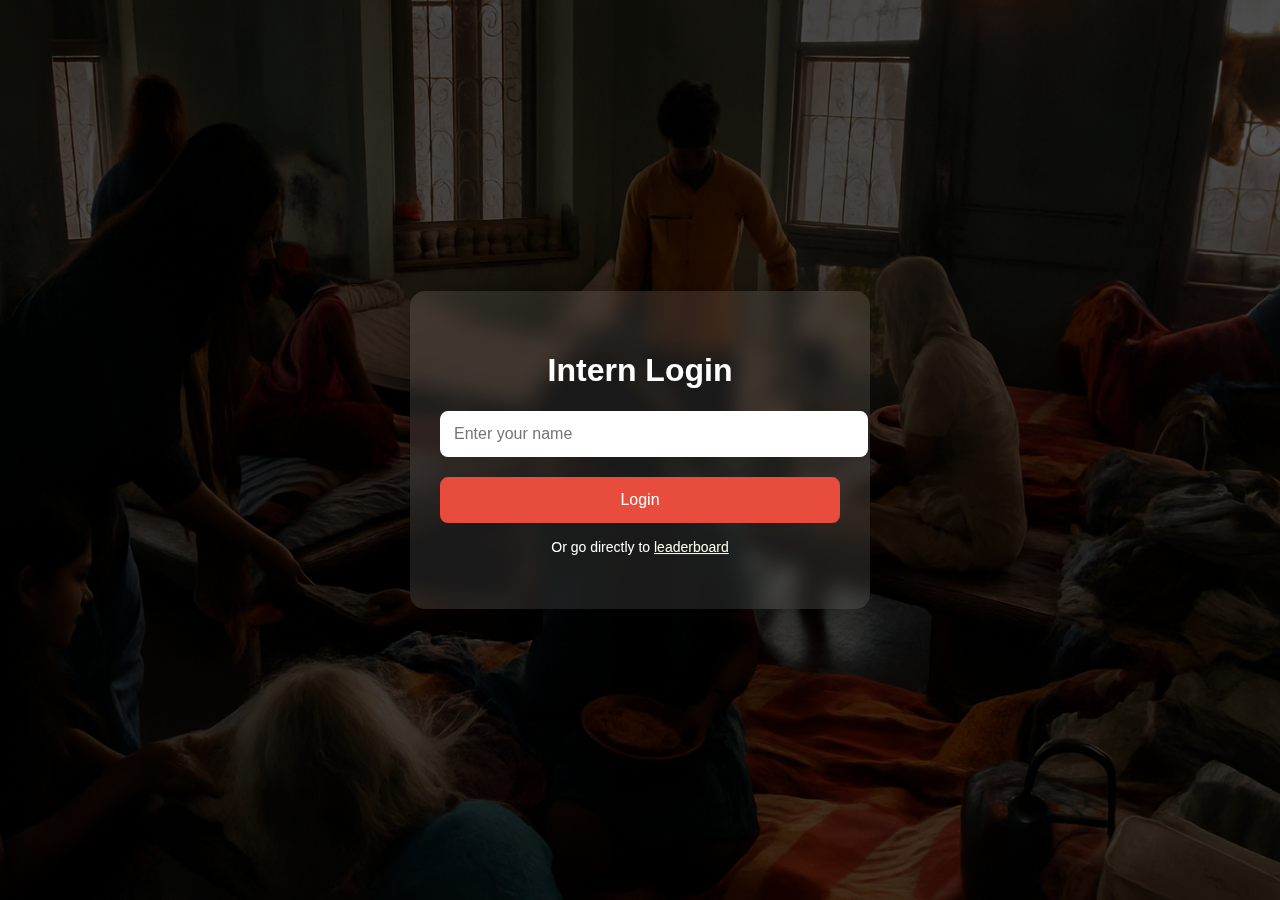
<file: index.html>
<!DOCTYPE html>
<html lang="en">
<head>
  <meta charset="UTF-8" />
  <meta name="viewport" content="width=device-width, initial-scale=1.0"/>
  <title>Intern Portal – Login</title>
  <link rel="stylesheet" href="style.css" />
</head>
<body>
  <div class="background-overlay"></div>

  <div class="login-box">
    <h1>Intern Login</h1>
    <form onsubmit="goToDashboard(event)">
      <input type="text" placeholder="Enter your name" required />
      <button type="submit" class="button">Login</button>
    </form>
    <p class="link-text">
      Or go directly to <a href="leaderboard.html">leaderboard</a>
    </p>
  </div>

  <script>
    function goToDashboard(event) {
      event.preventDefault();
      const name = event.target.querySelector('input').value.trim();
      if (name) {
        window.location.href = `dashboard.html?name=${encodeURIComponent(name)}`;
      }
    }
  </script>
</body>
</html>
</file>
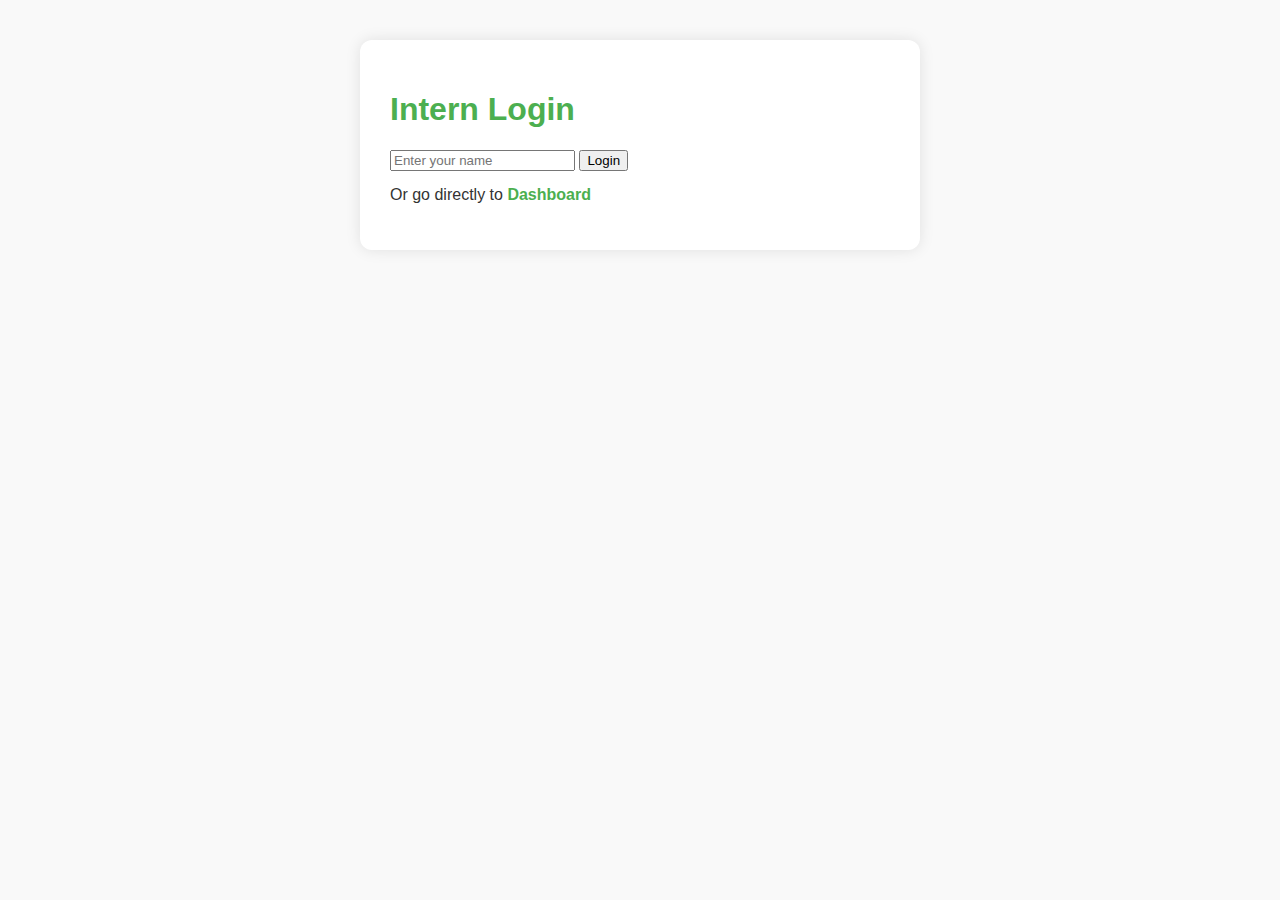
<file: Frontend/index.html>
<!DOCTYPE html>
<html lang="en">
<head>
  <meta charset="UTF-8" />
  <title>Intern Portal – Login</title>
  <link rel="stylesheet" href="style.css" />
</head>
<body>
  <div class="login-container">
    <h1>Intern Login</h1>
    <form onsubmit="goToDashboard(event)">
      <input type="text" placeholder="Enter your name" required />
      <button type="submit">Login</button>
    </form>
    <p style="margin-top: 15px;">
     Or go directly to <a href="dashboard.html">Dashboard</a>
</p>



  </div>

  <script>
   function goToDashboard(event) {
  event.preventDefault();
  const name = event.target.querySelector('input').value.trim();
  if(name) {
    // Pass name as URL param
    window.location.href = `dashboard.html?name=${encodeURIComponent(name)}`;
  }
}
  </script>
</body>
</html>
</file>
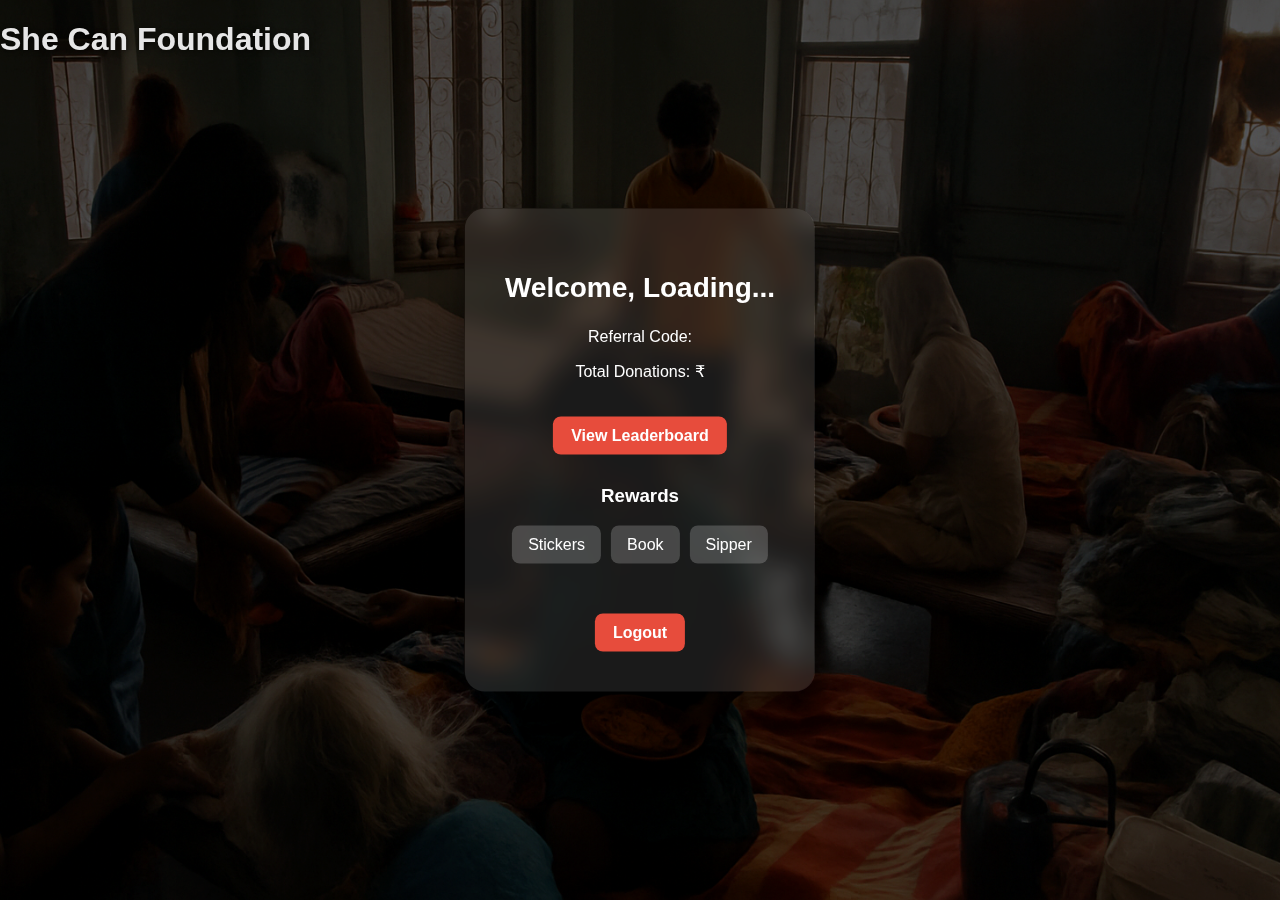
<file: dashboard.html>
<!DOCTYPE html>
<html lang="en">
<head>
  <meta charset="UTF-8">
  <title>Intern Dashboard</title>
  <link rel="stylesheet" href="style.css" />
</head>

<body>
  
  <div class="background-overlay">
      <h1 class="brand-title">She Can Foundation</h1>
    </div>

    <div class="hero-content">
      <div class="dashboard-box">
        <h2>Welcome, <span id="name">Loading...</span></h2>
        <p>Referral Code: <strong id="referral"></strong></p>
        <p>Total Donations: ₹<strong id="donation"></strong></p>
        <a href="leaderboard.html" class="btn">View Leaderboard</a>
        <h3 style="margin-top: 30px;">Rewards</h3>
        <ul>
          <li class="reward_1">Stickers</li>
          <li class="reward_2">Book</li>
          <li class="reward_3">Sipper</li>
        </ul>
        <div class="logout">
          <a href="index.html">Logout</a>
        </div>
      </div>
    </div>

  <script>
    function getQueryParam(param) {
      const urlParams = new URLSearchParams(window.location.search);
      return urlParams.get(param);
    }

    const nameFromUrl = getQueryParam("name");
    const referralFromUrl = nameFromUrl ? nameFromUrl.toLowerCase() + "2025" : null;

    if (referralFromUrl) {
      fetch(`https://fundraising-intern-portal-backend.onrender.com/api/intern?referral=${encodeURIComponent(referralFromUrl)}`)
        .then(response => {
          if (!response.ok) throw new Error("Intern not found");
          return response.json();
        })
        .then(data => {
          document.getElementById("name").textContent = data.name;
          document.getElementById("referral").textContent = data.referral;
          document.getElementById("donation").textContent = data.donation;
        })
        .catch(error => {
          console.error(error);
          document.getElementById("name").textContent = nameFromUrl || "Guest";
          document.getElementById("referral").textContent = referralFromUrl || "";
          document.getElementById("donation").textContent = "0";
        });
    }
  </script>

</body>
</html>
</file>
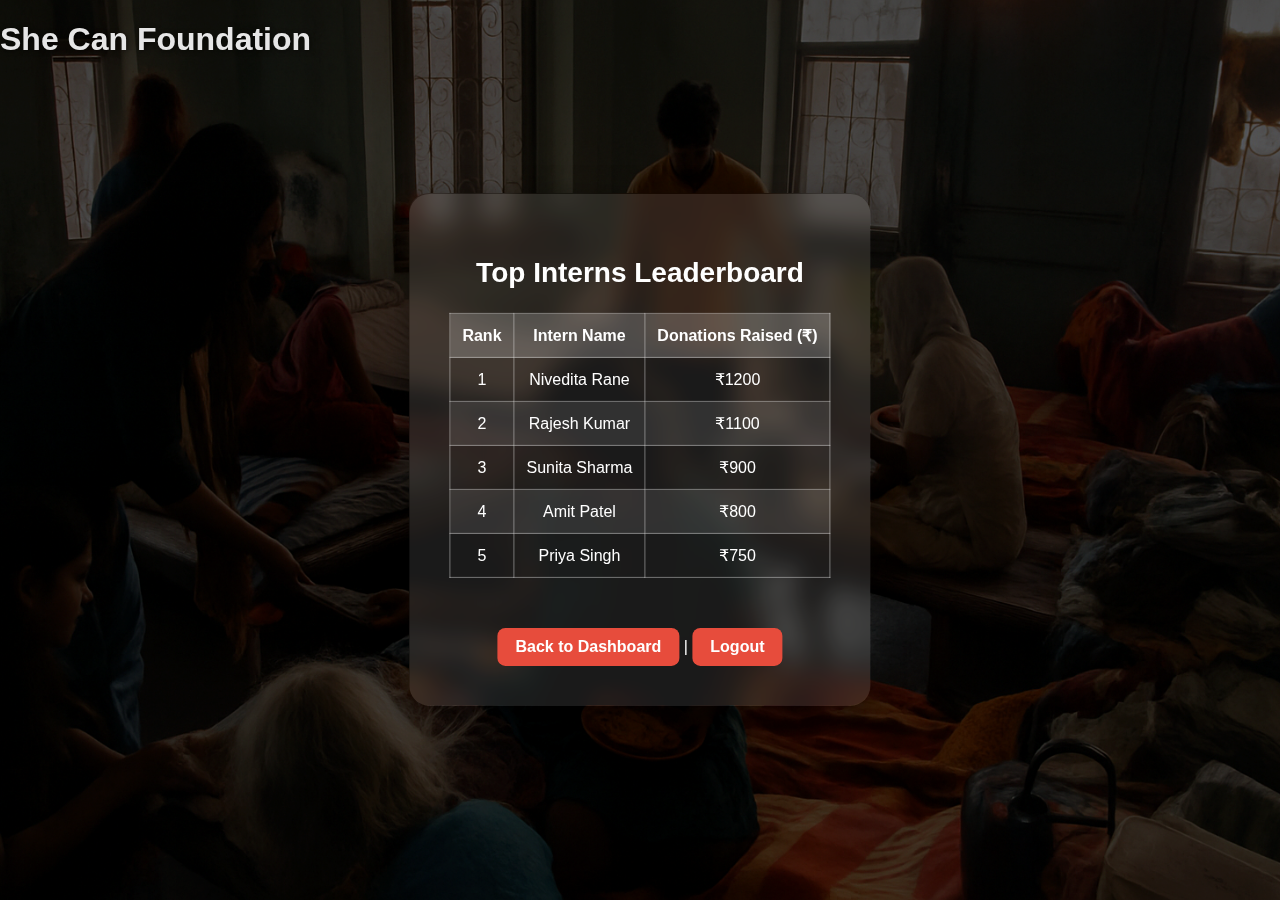
<file: leaderboard.html>
<!DOCTYPE html>
<html lang="en">
<head>
  <meta charset="UTF-8" />
  <title>Leaderboard</title>
  <link rel="stylesheet" href="style.css" />
</head>
<body>
  <div class="background-overlay">
      <h1 class="brand-title">She Can Foundation</h1>
    </div>

    <div class="hero-content">
      <div class="leaderboard-box">
        <h2>Top Interns Leaderboard</h2>
        <table>
          <thead>
            <tr>
              <th>Rank</th>
              <th>Intern Name</th>
              <th>Donations Raised (₹)</th>
            </tr>
          </thead>
          <tbody>
            <tr><td>1</td><td>Nivedita Rane</td><td>₹1200</td></tr>
            <tr><td>2</td><td>Rajesh Kumar</td><td>₹1100</td></tr>
            <tr><td>3</td><td>Sunita Sharma</td><td>₹900</td></tr>
            <tr><td>4</td><td>Amit Patel</td><td>₹800</td></tr>
            <tr><td>5</td><td>Priya Singh</td><td>₹750</td></tr>
          </tbody>
        </table>
        <div class="logout">
          <a href="dashboard.html">Back to Dashboard</a> |
          <a href="index.html">Logout</a>
        </div>
      </div>
  </div>
</body>

</html>
</file>
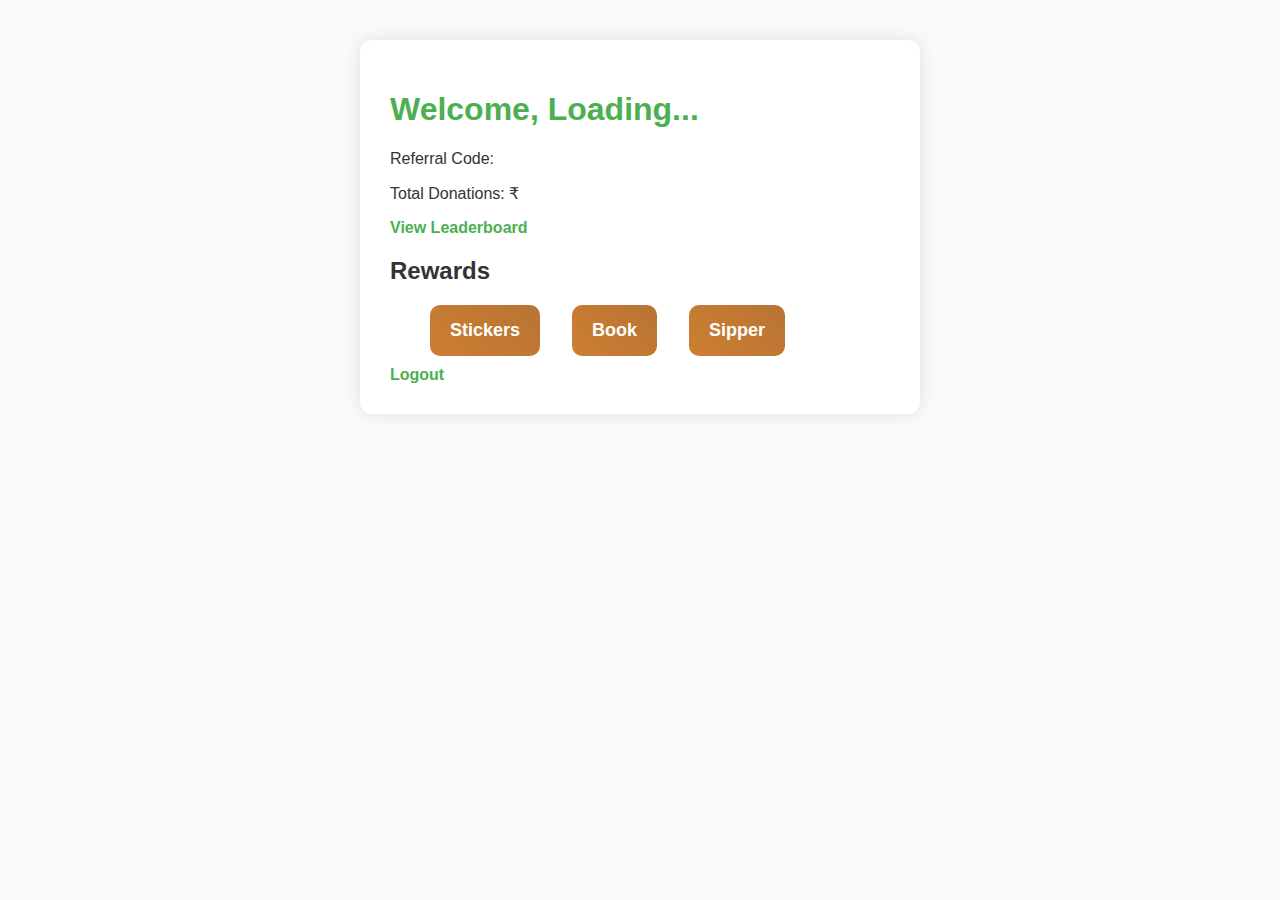
<file: Frontend/dashboard.html>
<!DOCTYPE html>
<html lang="en">
<head>
  <meta charset="UTF-8">
  <title>Intern Dashboard</title>
  <link rel="stylesheet" href="style.css" />
</head>
<body>
  <div class="dashboard-container">
    <h1>Welcome, <span id="name">Loading...</span></h1>
    <p>Referral Code: <strong id="referral"></strong></p>
    <p>Total Donations: ₹<strong id="donation"></strong></p>
    <p><a href="leaderboard.html">View Leaderboard</a></p>

    <h2>Rewards</h2>
    <ul>
      <li class="reward_1">Stickers</li>
      <li class="reward_2">Book</li>
      <li class="reward_3">Sipper</li>
    </ul>
     <nav class="logout">
     <a href="index.html">Logout</a>
</nav>
  </div>


<script>
function getQueryParam(param) {
  const urlParams = new URLSearchParams(window.location.search);
  return urlParams.get(param);
}

const nameFromUrl = getQueryParam("name");
const referralFromUrl = nameFromUrl ? nameFromUrl.toLowerCase() + "2025" : null;

if (referralFromUrl) {
  fetch(`http://127.0.0.1:4000/api/intern?referral=${encodeURIComponent(referralFromUrl)}`)

    .then(response => {
      if (!response.ok) throw new Error("Intern not found");
      return response.json();
    })
    .then(data => {
      document.getElementById("name").textContent = data.name;
      document.getElementById("referral").textContent = data.referral;
      document.getElementById("donation").textContent = data.donation;
      console.log("Received data:", data);
      console.log("Donation amount:", data.donation);

    })
    .catch(error => {
      console.error(error);
      document.getElementById("name").textContent = nameFromUrl || "Guest";
      document.getElementById("referral").textContent = referralFromUrl || "";
      document.getElementById("donation").textContent = "0";
    });
}


</script>


</body>
</html>
</file>
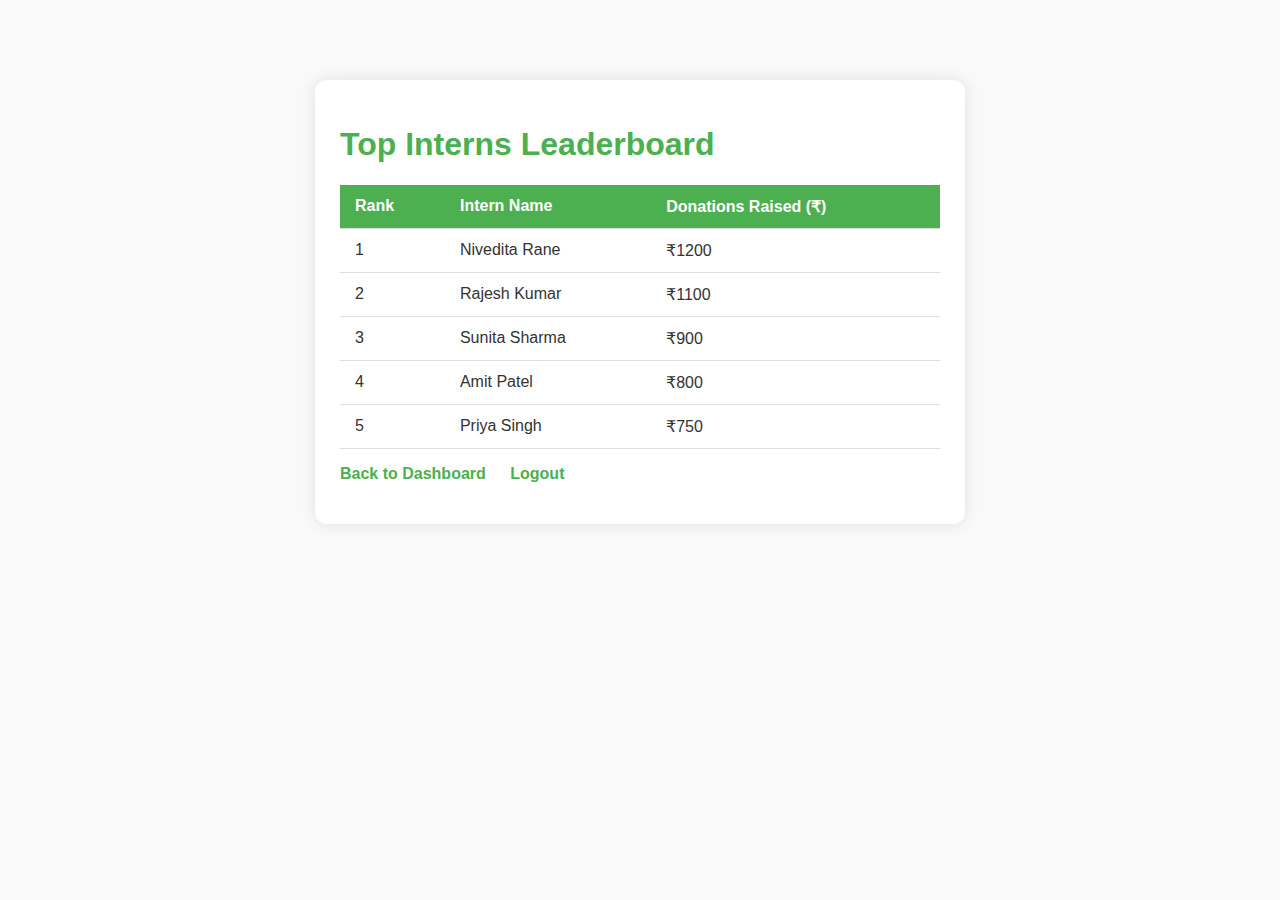
<file: Frontend/leaderboard.html>
<!DOCTYPE html>
<html lang="en">
<head>
  <meta charset="UTF-8" />
  <title>Leaderboard</title>
  <link rel="stylesheet" href="style.css" />
</head>
<body>
  <div class="leaderboard-container">
    <h1>Top Interns Leaderboard</h1>
    <table>
      <thead>
        <tr>
          <th>Rank</th>
          <th>Intern Name</th>
          <th>Donations Raised (₹)</th>
        </tr>
      </thead>
      <tbody>
        <tr>
          <td>1</td>
          <td>Nivedita Rane</td>
          <td>₹1200</td>
        </tr>
        <tr>
          <td>2</td>
          <td>Rajesh Kumar</td>
          <td>₹1100</td>
        </tr>
        <tr>
          <td>3</td>
          <td>Sunita Sharma</td>
          <td>₹900</td>
        </tr>
        <tr>
          <td>4</td>
          <td>Amit Patel</td>
          <td>₹800</td>
        </tr>
        <tr>
          <td>5</td>
          <td>Priya Singh</td>
          <td>₹750</td>
        </tr>
      </tbody>
    </table>
    <p>
  <a href="dashboard.html" style="margin-right: 20px;">Back to Dashboard</a>
  <a href="index.html">Logout</a>
</p>
  </div>
</body>
</html>
</file>
<file: style.css>
/* Full-page background */
body, html {
  margin: 0;
  padding: 0;
  height: 100%;
  font-family: 'Poppins', sans-serif;
  color: white;
  overflow: hidden;
}

/* Background image */
.background-overlay {
  position: fixed;
  top: 0;
  left: 0;
  width: 100%;
  height: 100%;
  background: url('bg.png') no-repeat center center/cover;
  z-index: -1;
  filter: brightness(0.9);
  
}

/* Glass-style login box */
.login-box {
  background: rgba(255, 255, 255, 0.1);
  border-radius: 15px;
  padding: 40px 30px;
  backdrop-filter: blur(10px);
  box-shadow: 0 0 30px rgba(0,0,0,0.25);
  max-width: 400px;
  width: 90%;
  margin: auto;
  position: absolute;
  top: 50%;
  left: 50%;
  transform: translate(-50%, -50%);
  color: #fff;
  text-align: center;
}


/* Form styles */
input[type="text"] {
  width: 100%;
  padding: 14px;
  margin-bottom: 20px;
  border-radius: 8px;
  border: none;
  font-size: 16px;
}

button {
  width: 100%;
  padding: 14px;
  font-size: 16px;
  background-color: #e74c3c;
  color: white;
  border: none;
  border-radius: 8px;
  cursor: pointer;
  transition: 0.3s ease;
}
button:hover {
  background-color: #c0392b;
}

.link-text {
  margin-top: 16px;
  font-size: 14px;
}
.link-text a {
  color: #ffe;
  text-decoration: underline;
}


.hero-header {
  position: absolute;
  top: 20px;
  left: 40px;
  z-index: 2;
}

.brand-title {
  font-size: 32px;
  font-weight: bold;
  color: white;
  text-shadow: 1px 1px 5px rgba(0, 0, 0, 0.6);
}

/* Content wrapper */
.hero-content {
  position: absolute;
  top: 50%;
  left: 50%;
  transform: translate(-50%, -50%);
  z-index: 2;
}

/* Dashboard and leaderboard box */
.dashboard-box,
.leaderboard-box {
  background: rgba(255, 255, 255, 0.1);
  backdrop-filter: blur(12px);
  border-radius: 20px;
  padding: 40px;
  max-width: 600px;
  color: white;
  box-shadow: 0 8px 32px rgba(0, 0, 0, 0.4);
  text-align: center;
}

.dashboard-box h2,
.leaderboard-box h2 {
  margin-bottom: 24px;
  font-size: 28px;
}

/* Table */
table {
  width: 100%;
  border-collapse: collapse;
  color: white;
  margin-top: 20px;
}

th, td {
  padding: 12px;
  border: 1px solid rgba(255, 255, 255, 0.4);
  text-align: center;
}

th {
  background-color: rgba(255, 255, 255, 0.2);
  font-weight: bold;
}

tbody tr:nth-child(even) {
  background-color: rgba(255, 255, 255, 0.1);
}

/* Rewards */
ul {
  display: flex;
  gap: 10px;
  justify-content: center;
  padding: 0;
  list-style: none;
}

li {
  background-color: rgba(255, 255, 255, 0.2);
  padding: 10px 16px;
  border-radius: 8px;
}

/* Buttons / links */
.btn, .logout a {
  display: inline-block;
  margin-top: 20px;
  padding: 10px 18px;
  background-color: #e74c3c;
  color: white;
  border-radius: 8px;
  text-decoration: none;
  font-weight: bold;
}

.logout {
  margin-top: 30px;
}

.logout a:hover {
  background-color: #c0392b;
}
</file>
<file: Frontend/style.css>
body {
  font-family: 'Segoe UI', sans-serif;
  background: #f9f9f9;
  margin: 0;
  padding: 40px;
  color: #333;
}

.dashboard-container,
.login-container {
  background: white;
  max-width: 500px;
  margin: auto;
  padding: 30px;
  border-radius: 12px;
  box-shadow: 0 0 15px rgba(0, 0, 0, 0.1);
}

h1 {
  color: #4caf50;
}

ul {
  list-style: none;
  display: flex;
  gap: 2rem;
  margin: 0;
}

li {
  padding: 15px 20px;
  border-radius: 10px;
  color: white;
  font-weight: bold;
  font-size: 18px;
}

.reward_1{
    background: linear-gradient(45deg, #cd7f32, #b87333);
}
.reward_2{
   background: linear-gradient(45deg, #cd7f32, #b87333);
}
.reward_3{
  background: linear-gradient(45deg, #cd7f32, #b87333);
 
}

.leaderboard-container {
  max-width: 600px;
  margin: 40px auto;
  background: white;
  padding: 25px;
  border-radius: 12px;
  box-shadow: 0 0 15px rgba(0,0,0,0.1);
  font-family: 'Segoe UI', sans-serif;
  color: #333;
}

table {
  width: 100%;
  border-collapse: collapse;
  margin-top: 15px;
}

th, td {
  padding: 12px 15px;
  border-bottom: 1px solid #ddd;
  text-align: left;
}

th {
  background-color: #4caf50;
  color: white;
}

tr:hover {
  background-color: #f1f1f1;
}

a {
  color: #4caf50;
  text-decoration: none;
  font-weight: bold;
}
a:hover {
  text-decoration: underline;
}
nav a {
  color: #4caf50;
  text-decoration: none;
  font-weight: bold;
  font-size: 16px;
}

nav a:hover {
  text-decoration: underline;
}
.logout{
    margin-top: 10px;
}
</file>
